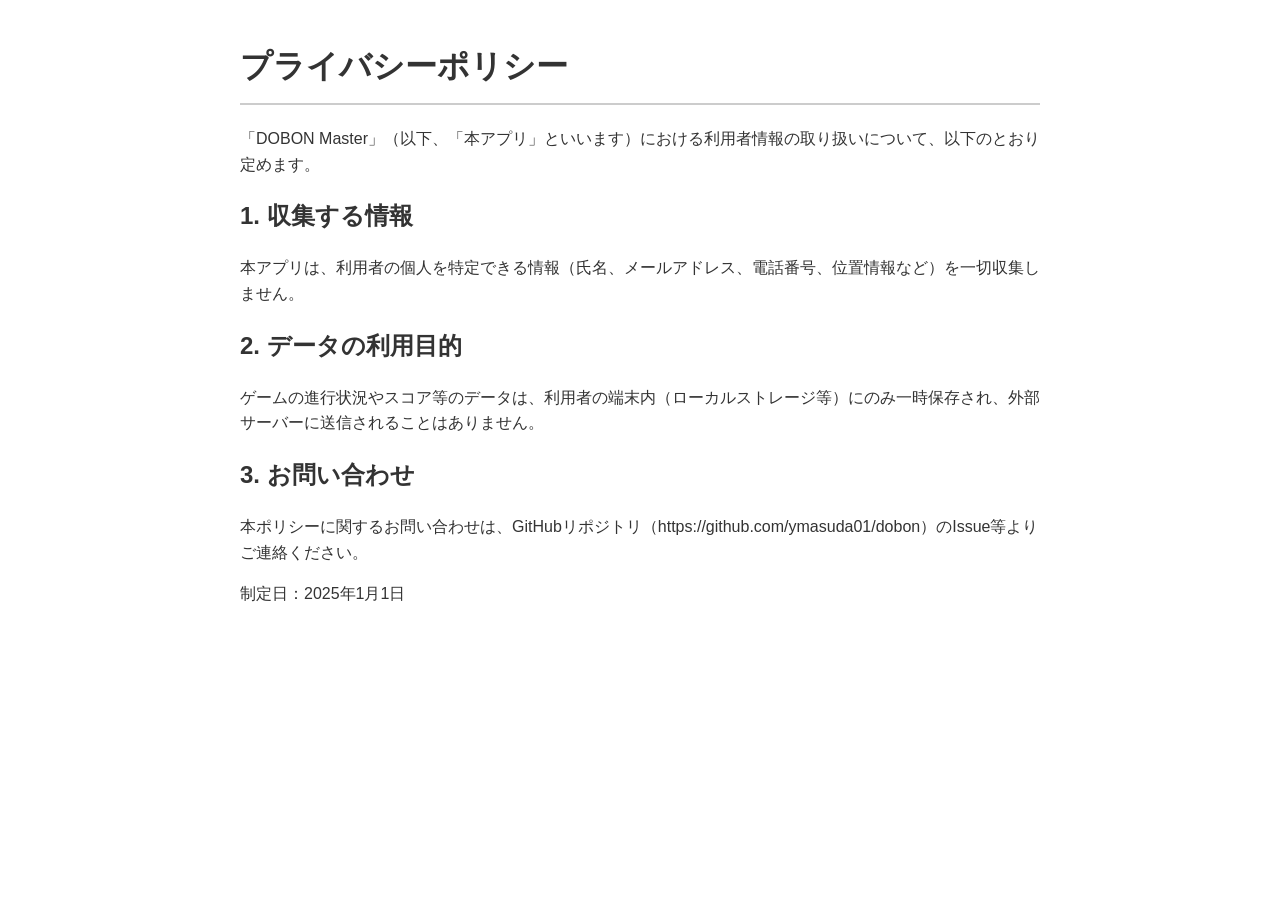
<file: privacy.html>
<!DOCTYPE html>
<html lang="ja">
<head>
  <meta charset="UTF-8">
  <meta name="viewport" content="width=device-width, initial-scale=1.0">
  <title>プライバシーポリシー - DOBON Master</title>
  <style>
    body { font-family: sans-serif; line-height: 1.6; max-width: 800px; margin: 0 auto; padding: 20px; color: #333; }
    h1 { border-bottom: 2px solid #ccc; padding-bottom: 10px; }
  </style>
</head>
<body>
  <h1>プライバシーポリシー</h1>
  <p>「DOBON Master」（以下、「本アプリ」といいます）における利用者情報の取り扱いについて、以下のとおり定めます。</p>
  
  <h2>1. 収集する情報</h2>
  <p>本アプリは、利用者の個人を特定できる情報（氏名、メールアドレス、電話番号、位置情報など）を一切収集しません。</p>

  <h2>2. データの利用目的</h2>
  <p>ゲームの進行状況やスコア等のデータは、利用者の端末内（ローカルストレージ等）にのみ一時保存され、外部サーバーに送信されることはありません。</p>

  <h2>3. お問い合わせ</h2>
  <p>本ポリシーに関するお問い合わせは、GitHubリポジトリ（https://github.com/ymasuda01/dobon）のIssue等よりご連絡ください。</p>

  <p>制定日：2025年1月1日</p>
</body>
</html>
</file>
